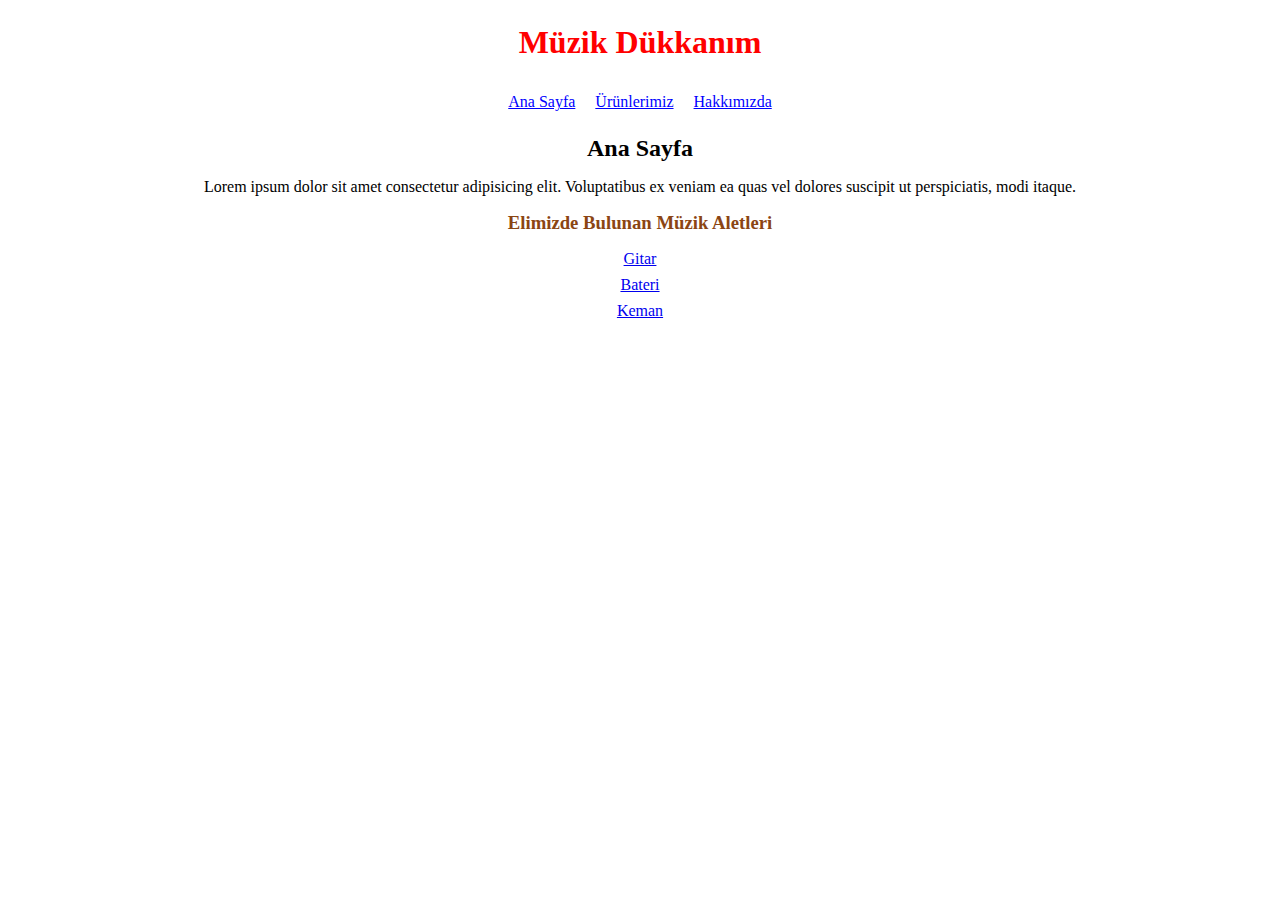
<file: index.html>
<!DOCTYPE html>
<html lang="tr">
<head>
    <meta charset="UTF-8">
    <meta http-equiv="X-UA-Compatible" content="IE=edge">
    <meta name="viewport" content="width=device-width, initial-scale=1.0">
    <title>Müzik Dükkanım</title>
</head>
<link rel="stylesheet" href="css/main.css">
<link rel="stylesheet" href="css/global.css">
<body>
    <header>
        <h1>Müzik Dükkanım</h1>
    </header>
    <nav>
        <a class="nav-a" href="index.html">Ana Sayfa</a>
        <a class="nav-a" href="urunler.html">Ürünlerimiz</a>
        <a class="nav-a" href="hakkinda.html">Hakkımızda</a>
    </nav>
    <article>
        <h2>Ana Sayfa</h2>
        <p>Lorem ipsum dolor sit amet consectetur adipisicing elit. Voluptatibus ex veniam ea quas vel dolores suscipit ut perspiciatis, modi itaque.</p>
        <h3>Elimizde Bulunan Müzik Aletleri</h3>
        <ul class="Muzik-ul">
            <li><a href="Gitar.html">Gitar</a></li>
            <li><a href="Davul.html">Bateri</a></li>
            <li><a href="Keman.html">Keman</a></li>
        </ul>
    </article>
</body>
</html>
</file>
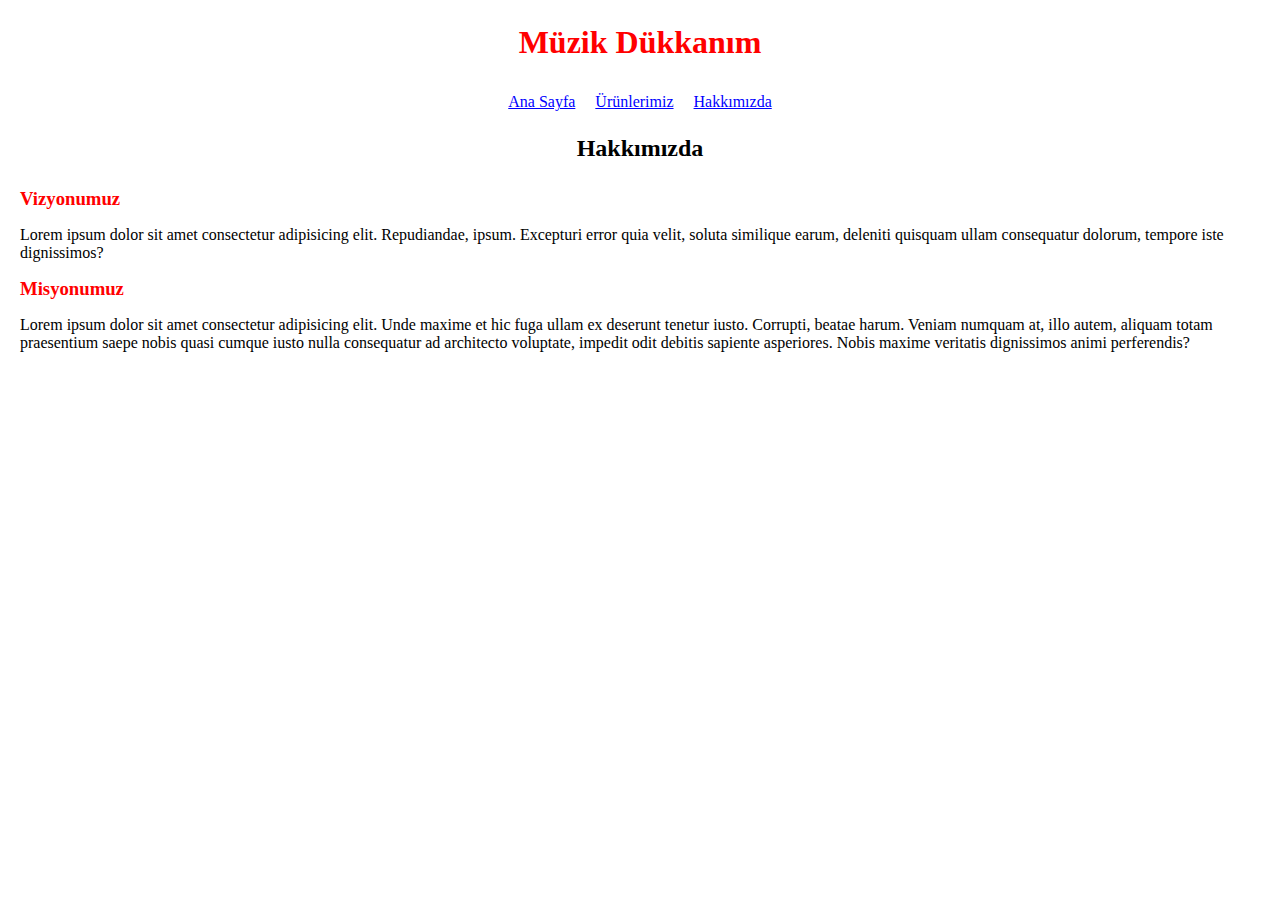
<file: hakkinda.html>
<!DOCTYPE html>
<html lang="tr">
<head>
    <meta charset="UTF-8">
    <meta http-equiv="X-UA-Compatible" content="IE=edge">
    <meta name="viewport" content="width=device-width, initial-scale=1.0">
    <title>Müzik Dükkanım | Hakkımızda</title>
</head>
<link rel="stylesheet" href="css/main.css">
<link rel="stylesheet" href="css/global.css">

<body>
    <header>
        <h1><a class="a-h1" href="index.html">Müzik Dükkanım</a></h1>
    </header>
    <nav>
        <a class="nav-a" href="index.html">Ana Sayfa</a>
        <a class="nav-a" href="urunler.html">Ürünlerimiz</a>
        <a class="nav-a" href="hakkinda.html">Hakkımızda</a>
    </nav>
    <article>
        <h2>Hakkımızda</h2>
        <div class="hak-div">
            <h3>Vizyonumuz</h3>
            <p>Lorem ipsum dolor sit amet consectetur adipisicing elit. Repudiandae, ipsum. Excepturi error quia velit, soluta similique earum, deleniti quisquam ullam consequatur dolorum, tempore iste dignissimos?</p>
            <h3>Misyonumuz</h3>
            <p>Lorem ipsum dolor sit amet consectetur adipisicing elit. Unde maxime et hic fuga ullam ex deserunt tenetur iusto. Corrupti, beatae harum. Veniam numquam at, illo autem, aliquam totam praesentium saepe nobis quasi cumque iusto nulla consequatur ad architecto voluptate, impedit odit debitis sapiente asperiores. Nobis maxime veritatis dignissimos animi perferendis?</p>
        </div>
    </article>
</body>
</html>
</file>
<file: css/main.css>
h1{
    color: red;
    text-align: center;
    padding-top: 1.5rem;
}
.a-h1{
    text-decoration: none;
    color: red;
}
.a-h1:hover{
    color: rgba(255, 0, 0, 0.432);
}
nav{
    display: flex;
    justify-content: center;
    align-content: center;
    flex-direction: row;
    padding-top: 2rem;
}
.nav-a{
    padding: 0 10px;
    color: blue;
}
.nav-a:hover{
    color: rgba(0, 0, 255, 0.425);
}
.nav-a:active{
    color: red;
}
article{
    padding-top: 1.5rem;
    text-align: center;

}
h2{
    padding-bottom: 1rem;
}
p{padding-bottom: 1rem;}
h3{
    padding-bottom: 1rem;
    color: saddlebrown;
}

.Muzik-ul li{
    padding-bottom: 0.5rem;
}
.Muzik-ul li a:hover{
    color: rgba(0, 0, 255, 0.37);
}
.Ul-a{font-size: 1.5rem;}
.Ul-a:hover{color: rgba(0, 0, 255, 0.37);}
.Ol-img:hover{opacity: 0.4;}
.urun-ol li{padding-bottom: 20px;}
.keman-img{padding-top: 50px;}
.hak-div{    
    text-align: left;
    padding: 10px 20px;
    
}
.hak-div h3{color: red;}
.arc-urun{padding-top: 30px;}
</file>
<file: css/global.css>
*{
    padding: 0;
    margin: 0;
    
}
.img-opa:hover{opacity: 0.5;}
.Urun-art div{
    padding-bottom: 30px;
}
</file>
